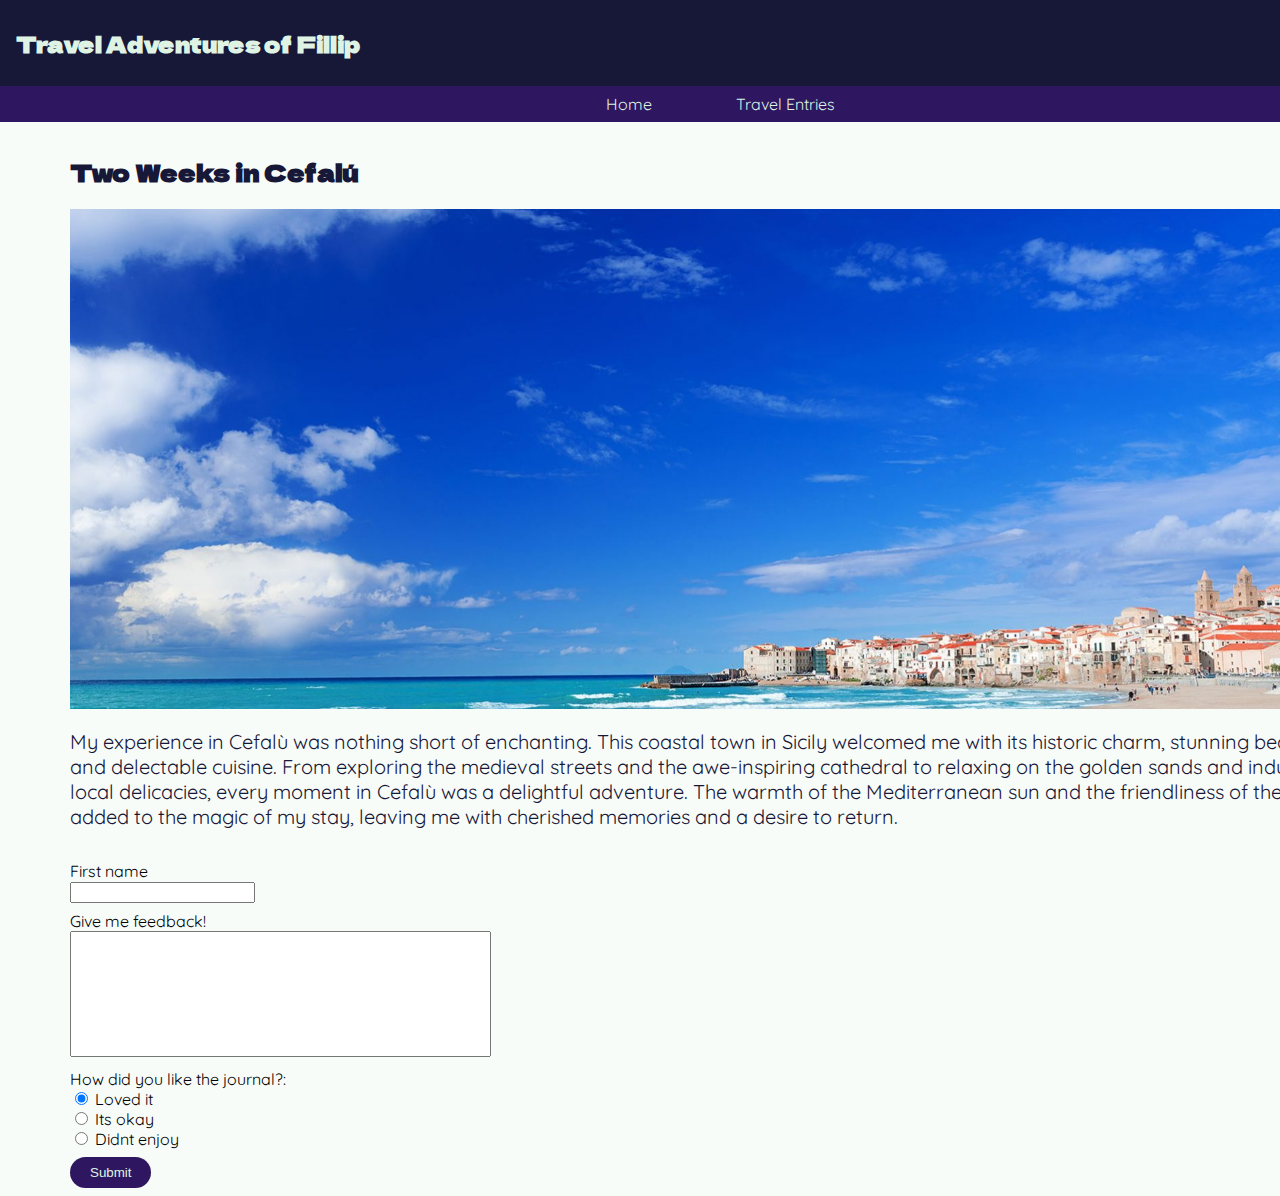
<file: cefalu.html>
<!DOCTYPE html>
<html lang="en">
<head>
  <meta charset="UTF-8">
  <title>Cefalú</title>
  <meta name="viewport" content="width=device-width, initial-scale=1"/>
  <link rel="preconnect" href="https://fonts.googleapis.com">
  <link rel="preconnect" href="https://fonts.gstatic.com" crossorigin>
  <link href="https://fonts.googleapis.com/css2?family=Dela+Gothic+One&display=swap" rel="stylesheet">
  <link rel="preconnect" href="https://fonts.googleapis.com">
  <link rel="preconnect" href="https://fonts.gstatic.com" crossorigin>
  <link href="https://fonts.googleapis.com/css2?family=Quicksand:wght@300&display=swap" rel="stylesheet">
  <link rel="stylesheet" type="text/css" href="cefalu.css"/>
</head>

<body>
  <header>
    <nav>
      <h1 id="title">
        Travel Adventures of Fillip
      </h1>
      <section class="navbar">
        <a href="index.html" class="navButton">
          Home
        </a>
        <a href="travel_entries.html" class="navButton">
          Travel Entries
        </a>
      </section>
    </nav>
  </header>

  <section class="entrySection">
    <div class="entry">
      <h2>Two Weeks in Cefalú</h2>
      <div class="image cefalu"></div>
      <p>My experience in Cefalù was nothing short of enchanting. This coastal town in Sicily welcomed me with its historic charm, stunning beaches, and delectable cuisine. From exploring the medieval streets and the awe-inspiring cathedral to relaxing on the golden sands and indulging in local delicacies, every moment in Cefalù was a delightful adventure. The warmth of the Mediterranean sun and the friendliness of the locals added to the magic of my stay, leaving me with cherished memories and a desire to return.</p>
    </div>
  </section>

  <form action="">
    <section class="container">
      <label for="name">First name</label>
      <input type="text" name="name" id="name"/>
      <div class="feedbackContainer">
        <label for="message">Give me feedback!</label>
        <textarea name="message" id="message" rows="8" cols="50"></textarea>
     </div>

      <div class="feedbackContainer">
        <span>How did you like the journal?:</span>
        <label>
          <input type="radio" name="vote" value="lovedIt" checked/>
          Loved it
        </label>

        <label>
          <input type="radio" name="vote" value="itsOkay"/>
          Its okay
        </label>

        <label>
          <input type="radio" name="vote" value="didntEnjoy"/>
          Didnt enjoy
        </label>
      </div>
      <button class="submit" type="submit">Submit</button>
    </section>
  </form>

</body>
<html/>
</file>
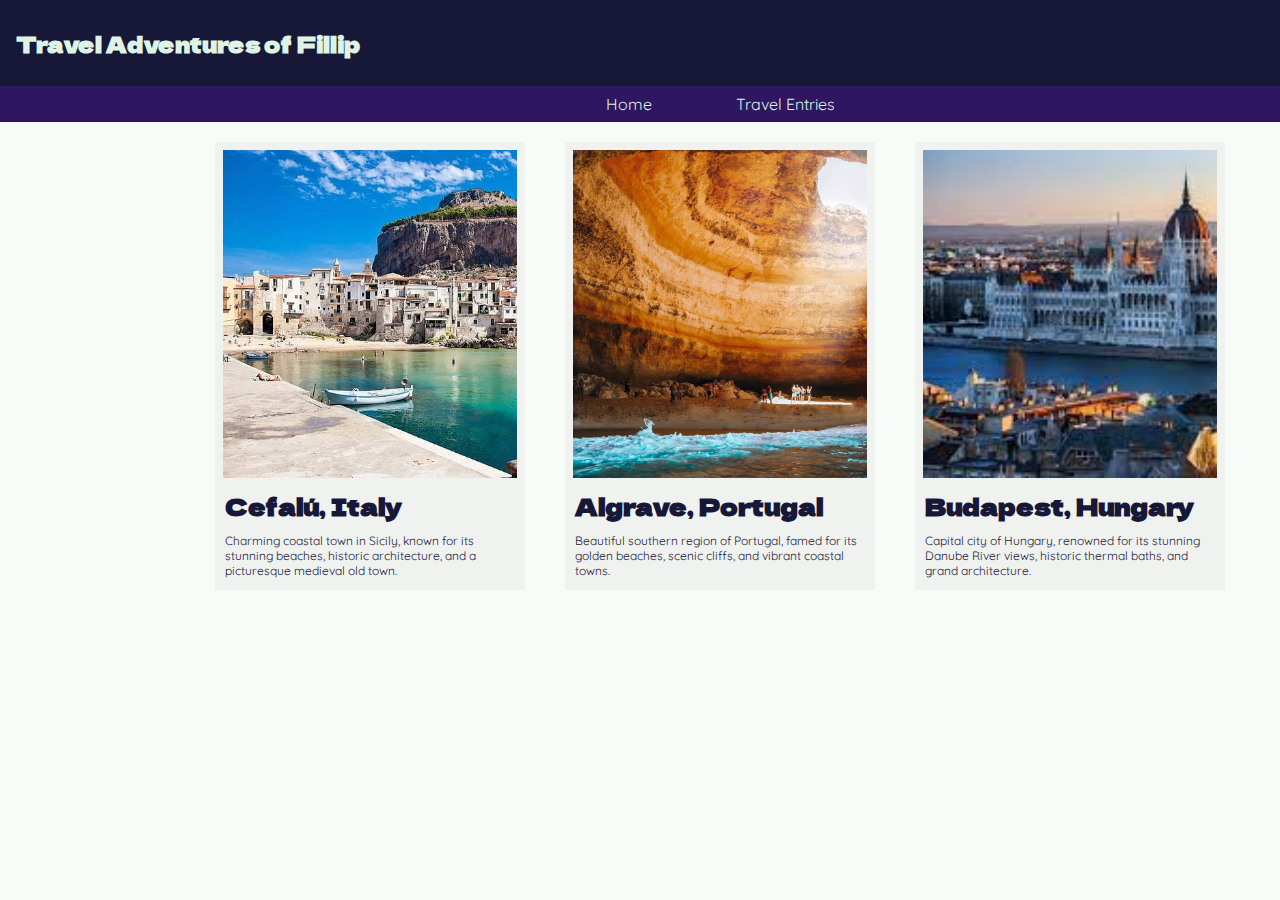
<file: travel_entries.html>
<!DOCTYPE html>
<html lang="en">
<head>
  <meta charset="UTF-8">
  <title>Travel Entries</title>
  <meta name="viewport" content="width=device-width, initial-scale=1"/>
  <link rel="preconnect" href="https://fonts.googleapis.com">
  <link rel="preconnect" href="https://fonts.gstatic.com" crossorigin>
  <link href="https://fonts.googleapis.com/css2?family=Dela+Gothic+One&display=swap" rel="stylesheet">
  <link rel="preconnect" href="https://fonts.googleapis.com">
  <link rel="preconnect" href="https://fonts.gstatic.com" crossorigin>
  <link href="https://fonts.googleapis.com/css2?family=Quicksand:wght@300&display=swap" rel="stylesheet">
  <link rel="stylesheet" type="text/css" href="travel_entries.css"/>
</head>

<body>
  <header>
    <nav>
      <h1 id="title">
        Travel Adventures of Fillip
      </h1>
      <section class="navbar">
        <a href="index.html" class="navButton">
          Home
        </a>
        <a href="travel_entries.html" class="navButton">
          Travel Entries
        </a>
      </section>
    </nav>
  </header>

  <section class="container">
    <div class="card" onclick="this.querySelector('a').click(); return true;">
      <a href="cefalu.html"></a>
      <div class="card-image img1"></div>
      <h2>Cefalú, Italy</h2>
      <p>Charming coastal town in Sicily, known for its stunning beaches, historic architecture, and a picturesque medieval old town.</p>
    </div>
    <div class="card">
      <div class="card-image img2"></div>
      <h2>Algrave, Portugal</h2>
      <p>Beautiful southern region of Portugal, famed for its golden beaches, scenic cliffs, and vibrant coastal towns.</p>
    </div>
    <div class="card">
      <div class="card-image img3"></div>
      <h2>Budapest, Hungary</h2>
      <p>Capital city of Hungary, renowned for its stunning Danube River views, historic thermal baths, and grand architecture.</p>
    </div>
  </section>

</body>

</html>
</file>
<file: cefalu.css>
body {
    margin:0;
    width: 1440px;
    background-color: rgba(223, 243, 228, 0.24);
}

#title {
    background-color: #171738;
    color: #DFF3E4;
    width: 1424px;
    margin: 0;
    font-size: 22px;
    font-family: 'Dela Gothic One', cursive;
    padding: 27px 0;
    padding-left: 16px
}

.navbar {
    background-color: #2E1760;
    text-align: center;
    width: 1440px;
    padding: 8px 0;
}

.navButton {
    padding: 16px 40px;
    width: 1440px;
    color: #DFF3E4;
    font-family: 'Quicksand', sans-serif;
    text-decoration: none;
}

.entrySection {
    color: #171738;
    margin: 32px 70px;
}

.cefalu {
    background-image: url("assets/imgs/spiagge-cefalu-featured-1918x1004.jpg");
    height: 500px;
    width: 100%;
    background-size: 1300px;
}

.entry h2 {
    font-family: 'Dela Gothic One', cursive;
}

.entry p {
    font-family: 'Quicksand', sans-serif;
    font-size: 20px;
}

.container {
    margin: 8px 70px;
    font-family: 'Quicksand', sans-serif;
    font-size: 16px;
}

.feedbackContainer {
    margin: 8px 0;
}

.container label {
    display: block;
}

#message {
    resize: none;
}

.submit {
    background-color: #2E1760;
    color: #DFF3E4;
    padding: 8px 20px;
    border: none;
    border-radius: 20px;
}

.submit:hover {
    background-color: #DFF3E4;
    color: #2E1760;
    padding: 8px 20px;
    cursor: pointer;
    border: none;
    border-radius: 20px;
}
</file>
<file: travel_entries.css>
body {
    margin:0;
    width: 1440px;
    background-color: rgba(223, 243, 228, 0.24);
}

#title {
    background-color: #171738;
    color: #DFF3E4;
    width: 1424px;
    margin: 0;
    font-size: 22px;
    font-family: 'Dela Gothic One', cursive;
    padding: 27px 0;
    padding-left: 16px
}

.navbar {
    background-color: #2E1760;
    text-align: center;
    width: 1440px;
    padding: 8px 0;
}

.navButton {
    padding: 16px 40px;
    width: 1440px;
    color: #DFF3E4;
    font-family: 'Quicksand', sans-serif;
    text-decoration: none;
}

.container {
    display: flex;
    justify-content: center;
}

.card {
    background-color: rgba(229, 228, 228, 0.4);
    height: 448px;
    width: 310px;
    margin: 20px;
    color: #171738;
}

.card-image {
    background-color: lightsalmon;
    height: 328px;
    margin: 8px;
    background-size: cover;
}

.card h2 {
    font-family: 'Dela Gothic One', cursive;
    margin: 10px;
}

.card p {
    font-family: 'Quicksand', sans-serif;
    font-size: 12px;
    margin: 10px;
}

.img1 {
    background-image: url("assets/imgs/cefalu.jpeg");
}

.img2 {
    background-image: url("assets/imgs/algarve.jpeg");
}

.img3 {
    background-image: url("assets/imgs/budapest.jpeg");
}

.card:hover {
    background-color: #2e1760;
    color: #DFF3E4;
    cursor: pointer;
    transform: scale(1.03);
}
</file>
